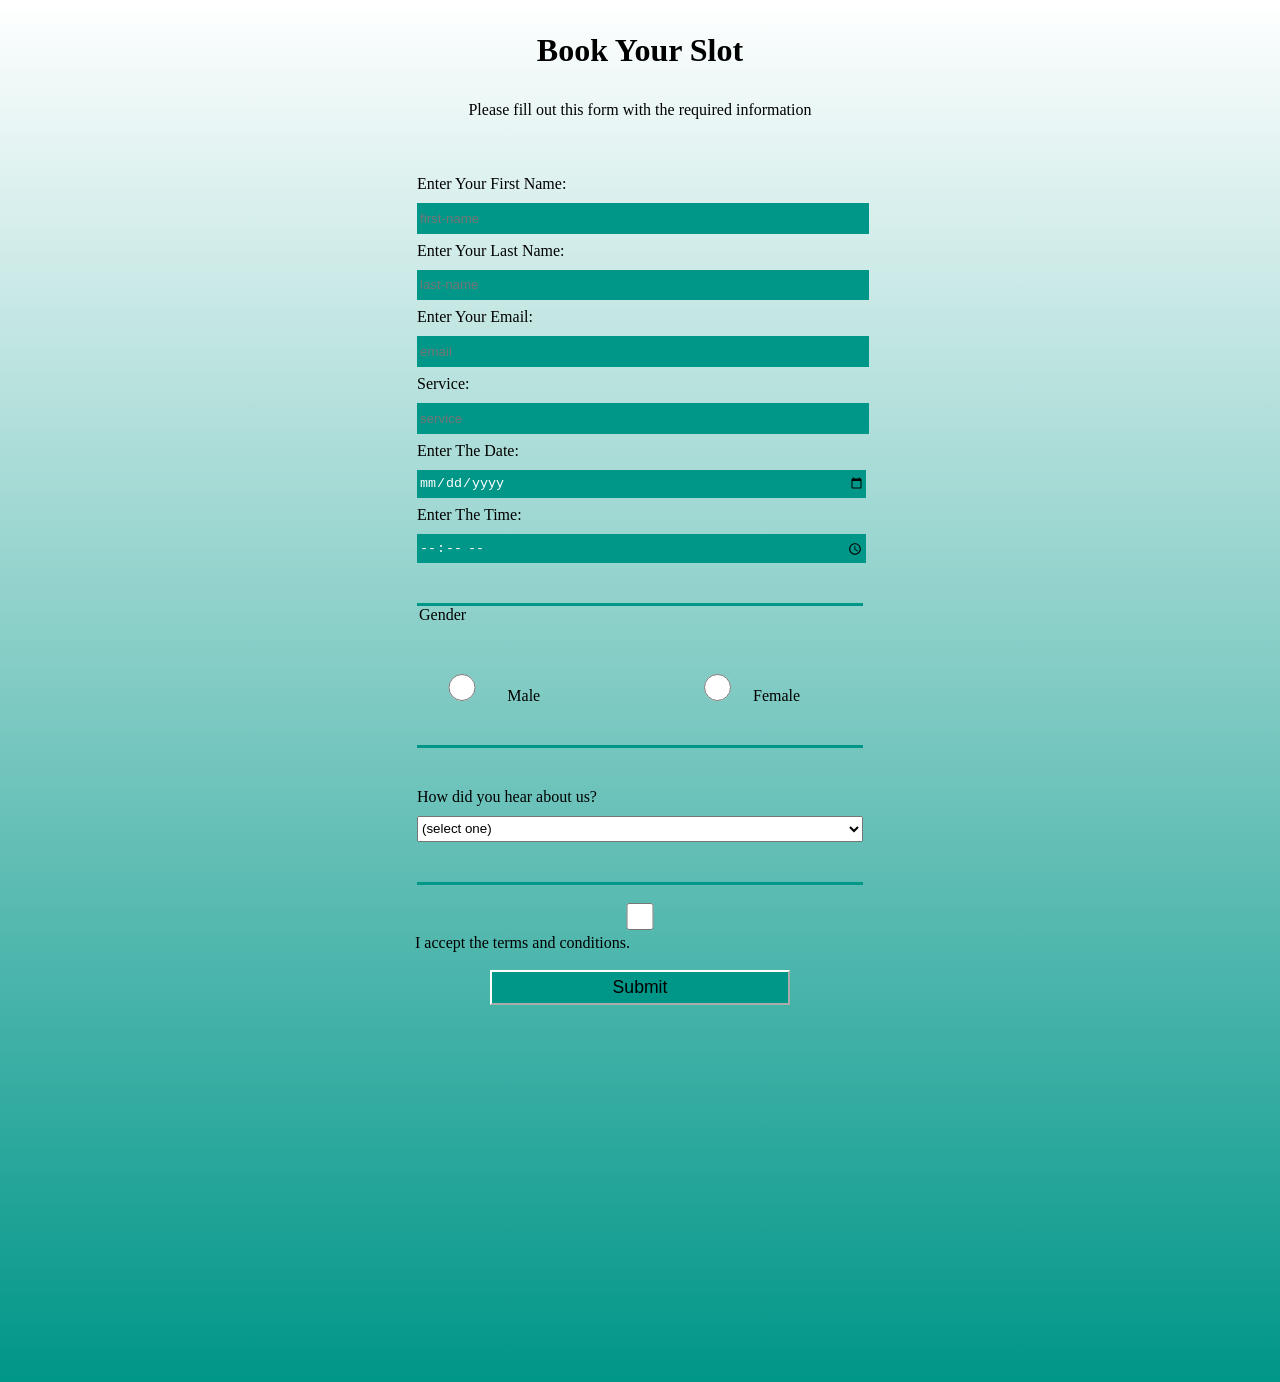
<file: Booking.html>
<!DOCTYPE html>
<html lang="en">
  <head>
    <meta charset="UTF-8">
    <meta name="viewport" content="width=device-width,initial-scale1.0">
    <title>Booking Page</title>
    <link rel="stylesheet" href="booking.css" />
  </head>
  <body>
    <h1>Book Your Slot</h1>
    <p>Please fill out this form with the required information</p>
    <form id="login">
      <fieldset>
        <label for="first-name">Enter Your First Name: <input placeholder="first-name" name="name" type="text" required /></label>
        <label for="last-name">Enter Your Last Name: <input placeholder="last-name" name="name" type="text" required /></label>
        <label for="email">Enter Your Email: <input placeholder="email" name="email" type="email" required /></label>
        <label for="service">Service: <input placeholder="service" name="service" type="service" required /></label>
        <label for="date">Enter The Date: <input name="date" type="date" required /></label>
        <label for="appt-time">Enter The Time: <input type="time" name="appt-time" required /></label>
      </fieldset>
      <fieldset>
          <legend>Gender</legend>
          <label id="male" for="gender"><input id="male" name="gender" type="radio" value="Men" required />Male</label>
          <label id="female" for="gender"><input id="female" name="gender" type="radio" value="Female" required />Female</label>
        <!-- </fieldset> -->
      </fieldset>
      <fieldset>
        <label for="referrer">How did you hear about us?
          <select id="referrer" name="referrer">
            <option value="">(select one)</option>
            <option value="1">Friend</option>
            <option value="2">Social media</option>
            <option value="3">Github</option>
            <option value="4">Other</option>
          </select>
        </label>
      </fieldset>
      <label for="terms-and-conditions">
        <input id="terms-and-conditions" type="checkbox" required name="terms-and-conditions" />I accept the terms and conditions.
      </label>
      <button type="submit" value="Submit" placeholder="Submit">Submit</button>
    </form>
  </body>
</html>
</file>
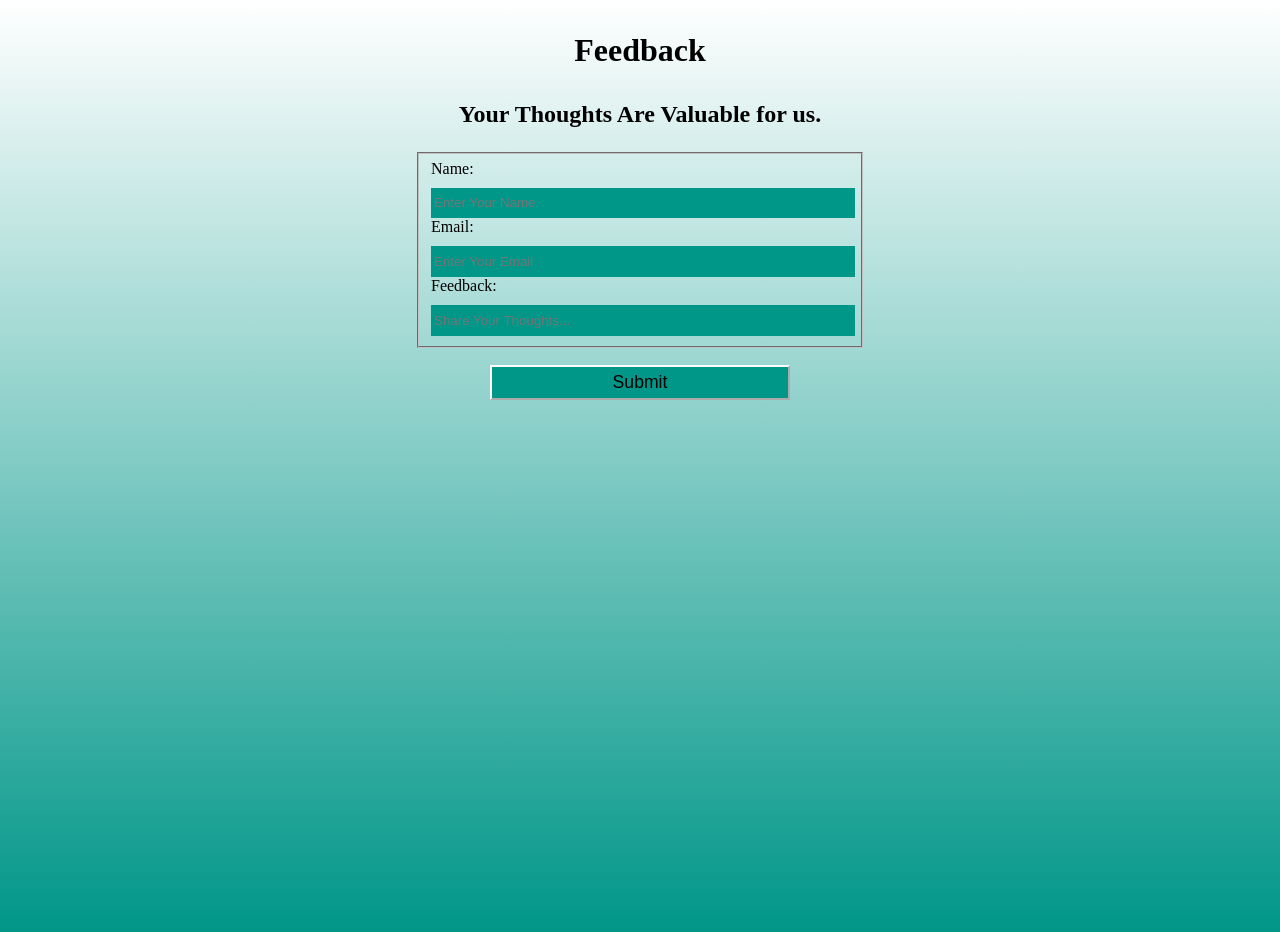
<file: Feedback.html>
<!DOCTYPE html>
    <html lang="en">
    <head>
        <meta charset="UTF-8">
        <meta name="viewport" content="width=device-width, initial-scale=1.0">
        <title>Feedback</title>
        <link rel="stylesheet" href="Feedback.css">
    </head>
    <body>
        <h1>Feedback</h1>

        <h2>Your Thoughts Are Valuable for us. </h2>
        <form id="Feedback">
            <fieldset>
                <label for="name">Name: <input id="name" name="name" type="text" placeholder="Enter Your Name" required /></label>
                <label for="email">Email: <input id="email" name="email" type="email" placeholder="Enter Your Email" required /></label>
                <label for="Review">Feedback: <input name="Review" type="text"  placeholder="Share Your Thoughts..." rows="18" required></label>
            </fieldset>
             <button type="submit" value="submit">Submit</button>
        </form>
        
    </body>
    </html>
</file>
<file: booking.css>
body {
    width: 100%;
    height: 150vh;
    margin: 0;
    background:linear-gradient(white,#009688);
    color: black;
    font-family: Tahoma;
    font-size: 16px;
  }
  
  h1, p {
    margin: 1em auto;
    text-align: center;
  }
  
  form {
    width: 450px;
    max-width: 500px;
    min-width: 300px;
    margin: 0 auto;
    padding-bottom: 2em;
  }
  
  fieldset {
    border: none;
    padding: 2rem 0;
    border-bottom: 3px solid #009688;
  }
  
  label {
    display: block;
    margin: 0.5rem 0;
  }
  
  input,
  select {
    margin: 10px 0 0 0;
    width: 100%;
    min-height: 2em;
  }
  
  input {
    background-color: #009688;
    border: 1px solid #009688;
    color: #ffffff;
  }
  button {
    display: block;
    width: 60%;
    margin: 1em auto;
    height: 2em;
    font-size: 1.1rem;
    background-color: #009688;
    border-color: white;
    min-width: 300px;
  }
  #male,#female{
    display: inline-block;
  }
  #male{
    width: 45%;
    text-align: left;
  }
  #female{
    width: 40%;
    text-align: right;
  }
</file>
<file: Feedback.css>
body {
    width: 100%;
    height: 100vh;
    margin: 0;
    background:linear-gradient(white,#009688);
    color: black;
    font-family: Tahoma;
    font-size: 16px;
  }
  
  h1,h2, p {
    margin: 1em auto;
    text-align: center;
  }
  
  form {
    width: 450px;
    max-width: 500px;
    min-width: 300px;
    margin: 0 auto;
    padding-bottom: 2em;
  }

  
  input{
    margin: 10px 0 0 0;
    width: 100%;
    min-height: 2em;
    background-color: #009688;
    border: 1px solid #009688;
    color: #ffffff;
  }
  button {
    display: block;
    width: 60%;
    margin: 1em auto;
    height: 2em;
    font-size: 1.1rem;
    background-color: #009688;
    border-color: white;
    min-width: 300px;
  }
</file>
